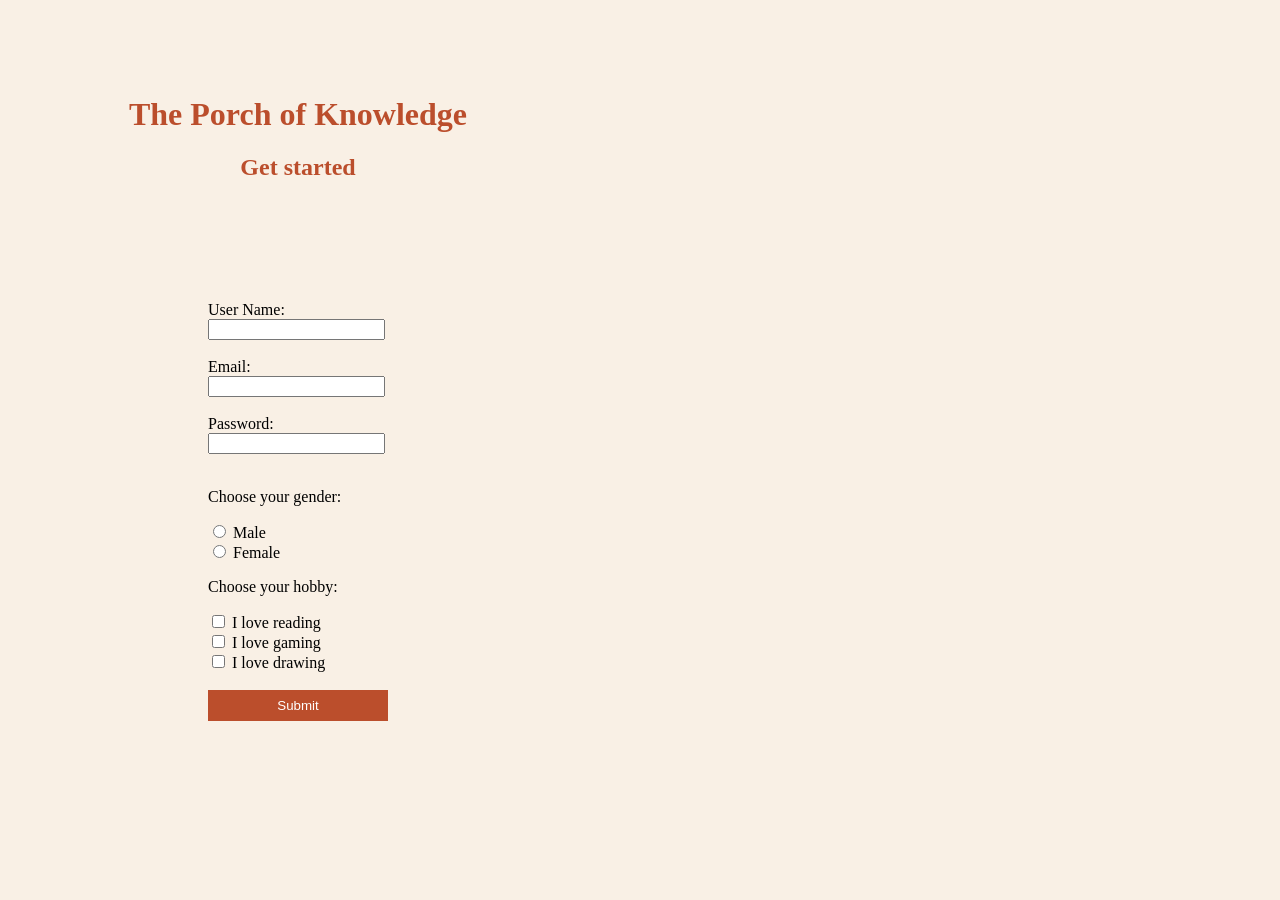
<file: index.html>
<!DOCTYPE html>
<html lang="ar">
<head>
    <meta charset="UTF-8">
    <meta name="viewport" content="width=device-width, initial-scale=1.0">
    <link rel="stylesheet" href="style.css">
    <title>The Porch of Knowledge</title>
</head>
<body class="page-one"> 
    <div class="field header">
        <h1>The Porch of Knowledge</h1>
        <h2>Get started</h2>
    </div>

    <div class="field">
        <form action="page2.html">
            <label>User Name:</label><br>
            <input type="text" name="uname" required><br><br>

            <label for="email">Email:</label><br>
            <input type="email" id="email" name="email" required><br><br>

            <label>Password:</label><br>
            <input type="password" name="pwd" required><br><br>

            <p>Choose your gender:</p>
            <input type="radio" id="male" name="gender" value="male">
            <label for="male">Male</label><br>
            <input type="radio" id="female" name="gender" value="female">
            <label for="female">Female</label><br>

            <p>Choose your hobby:</p>
            <input type="checkbox" name="hobby" value="Reading">
            <label>I love reading</label><br>
            <input type="checkbox" name="hobby" value="Gaming">
            <label>I love gaming</label><br>
            <input type="checkbox" name="hobby" value="Drawing">
            <label>I love drawing</label><br><br>

            <button type="submit" class="btn">Submit</button>
        </form>
    </div>
</body>
</html>
</file>
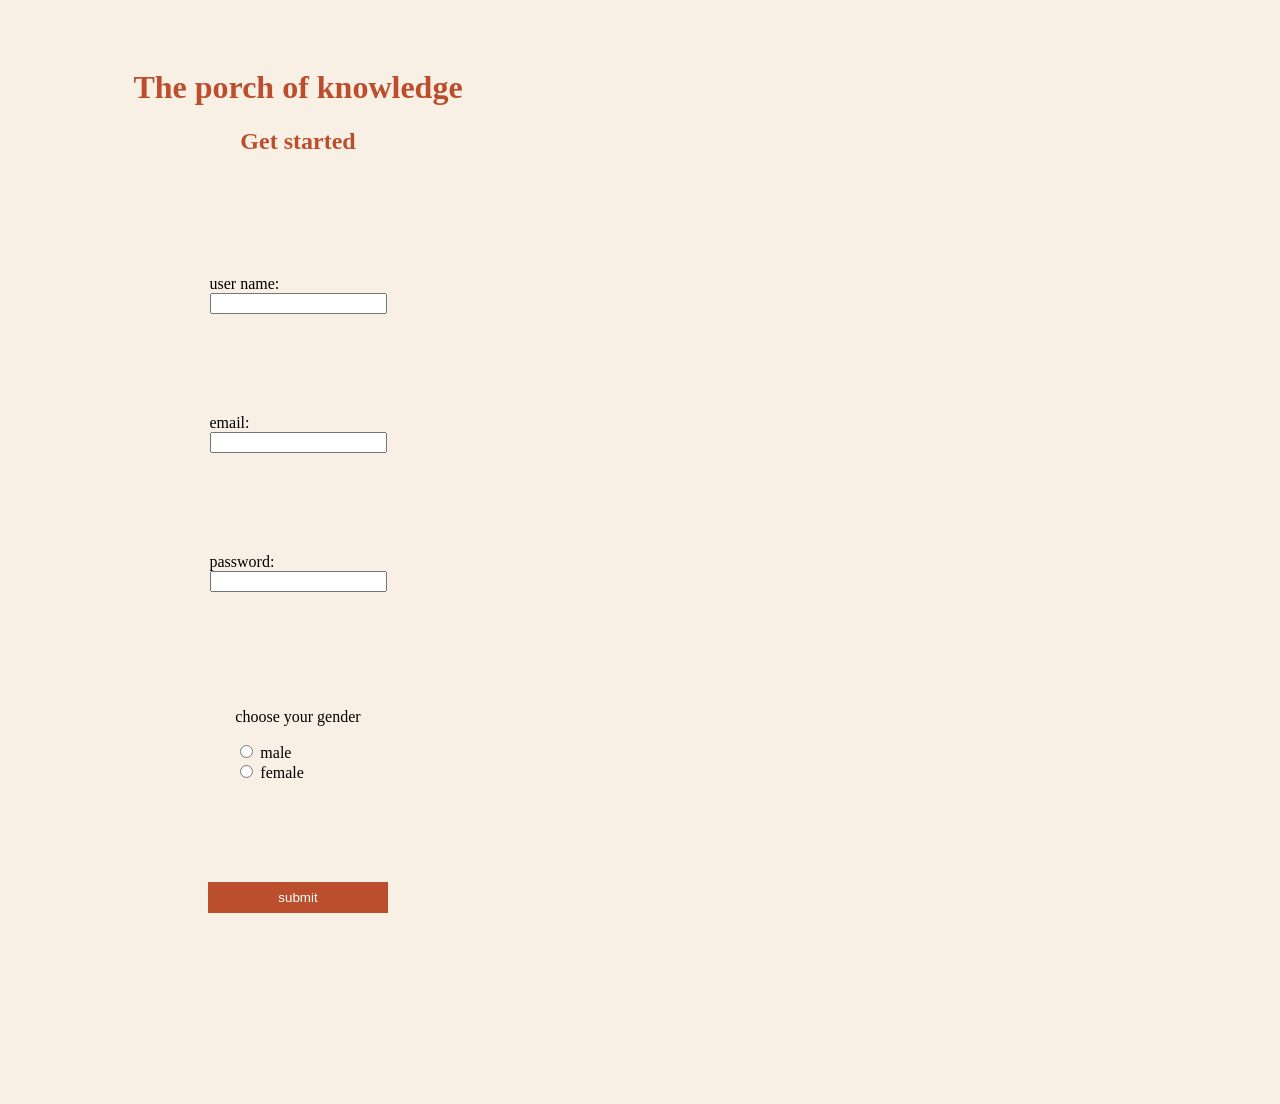
<file: index.html.html>
<!DOCTYPE html>
<html>
    <head>
        <link rel="stylesheet" href="style.css"/>
        <title>
            the porch of knowledge
        </title>
    </head>
    <body class="page-one"> 
        <div class="field header">
          <h1>The porch of knowledge</h1>
          <p><h2>Get started</h2> </p>
          </div>
         <div class="field">
<form>
<label>user name:</label><br>
<input type="text" name="uname"><br>

</form>
         </div>
         <div class="field">
<form>
    <label for="email">email:</label><br>
    <input type="email" id="email" name="email">
</form>
         </div>
         <div class="field">
         <form>
    <label>password:</label><br>
    <input type="password" name="pwd">
</form>
        </div>
        <div class="field">
        
         <p>
            choose your gender
         </p>
         <form>
            <input type="radio" name="gender" value="male">
            <label for="male">male</label><br>
            <input type="radio" name="gender" value="female">
            <lable for="female">female</lable><br>
            
            
         </form>
         </div>
         <div class="field">
          <form>
            <a href="page 2.html">
            <button type="submit" class="btn">submit</button>
            </a>
        </form>
         </div>
        <h1>
       
        </h1>
         </div>
    </body>
</html>
</file>
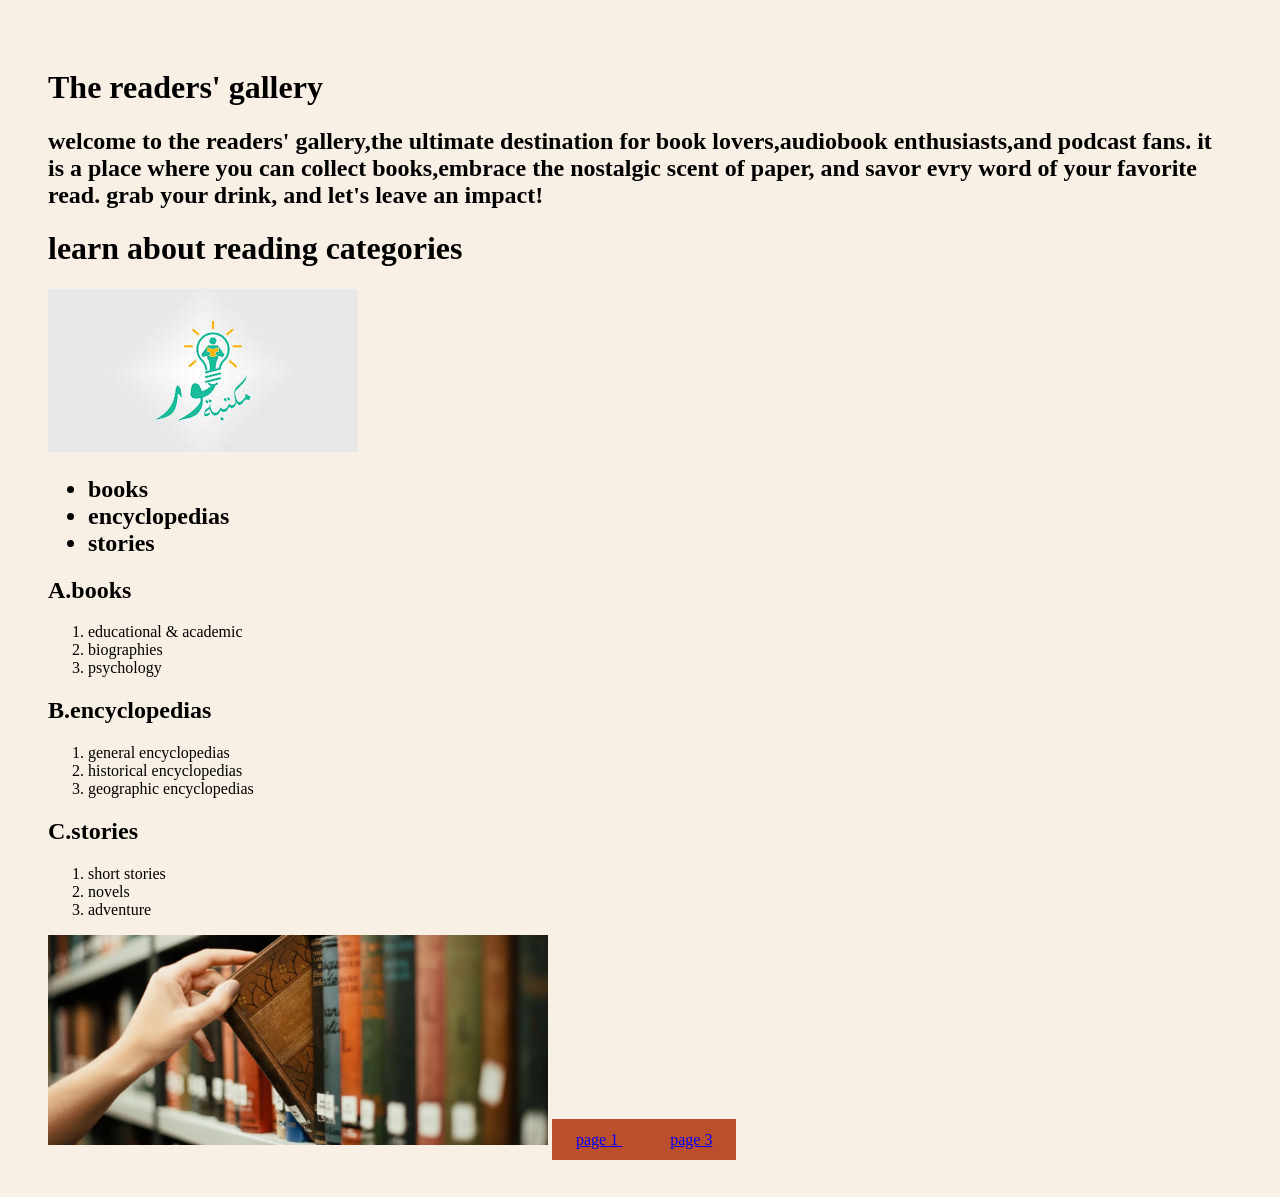
<file: page 2.html>
<!DOCTYPE html>
    <html>
        <head>
            <link rel="stylesheet" href="style.css">
           
               <title>
                library
               </title>
        </head>
    <body class="page-two">
        <div >
            <h1>
                The readers' gallery
            </h1>

      

       
        <h2>
        welcome to the readers' gallery,the ultimate destination for book lovers,audiobook enthusiasts,and podcast fans. it is a place where you can collect books,embrace the nostalgic scent of paper, and savor evry word of  your favorite read. grab your drink, and let's leave an impact!
       </h2>
     
       </div>    
    
        <h1>
            learn about reading categories
            

        </h1>
        <div class="containar">
        <a href="https://www.noor-book.com" target="_blank">
            <img src="noor.jpg" alt="Noor-Book"/>
        </a>
        </div>
     
     <ul>
        <h2>
        <li>
            books
        </li>
        <li>
            encyclopedias
        </li>
        <li>
            stories
        </li>
        </h2>
     </ul>
        
     
        <h2>
            A.books 
        </h2>
        
            <ol>
                <li>
                    educational & academic
                </li>
                <li>
                    biographies
                </li>
                <li>
                    psychology
                </li>

            </ol>
            <h2>
                B.encyclopedias
            </h2>
            <ol>
                <li>
                    general encyclopedias 
                </li>
                <li>
                    historical encyclopedias
                </li>
                <li>
                    geographic encyclopedias
                </li>
            </ol>
            <h2>
                C.stories
            </h2>
            <ol>
                <li>
                    short stories
                </li>
                <li>
                    novels
                </li>
                <li>
                    adventure
                </li>

            </ol>
            <img src="book.webp " width="500px">
            
              
                <a href="pages/page1.html"    
                    class="back-btn">page 1 
                    
                </a>
               </a>
                <a href="pages/page 3.html"    
                    class="back-btn">page 3
                    
                </a>
    </body>

    </html>
</file>
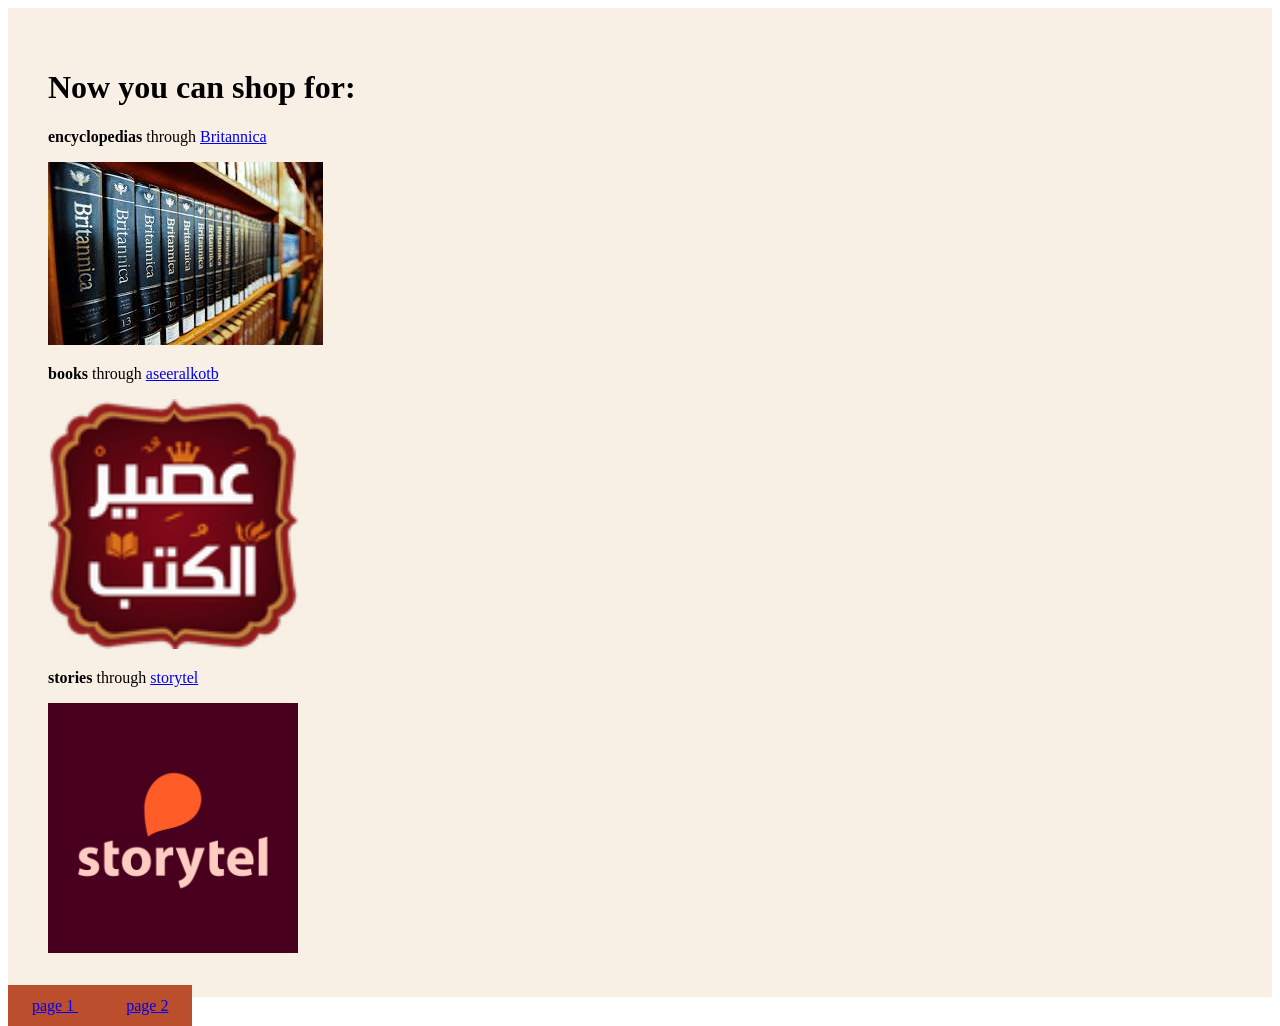
<file: page 3.html>
<!DOCTYPE html>
<html>
        <head>
            <link rel="stylesheet" href="style.css">
           
               <title>
               shopping
               </title>
        </head>
        <body>
         <div class="page-three">
         <h1> 
         Now you can shop for:
         </h1>
         
         
         <p>
        <strong>
          encyclopedias  
        </strong>through
        <a href="https://store.britannica.com/">Britannica</a>
         
         </p>
 <img src="alaa.jpg">
          <p>
        <strong>
         books  
        </strong>through
        <a href="https://www.aseeralkotb.com/">aseeralkotb</a>
         </p>
         <img src="asmaa.png" width="250px">
         <p>
        <strong>
          stories  
        </strong>through
        <a href="https://www.storytel.com/">storytel</a>
         </p>
         <img src="ashrakat.png" width="250px">
         </div> 
           <a href="pages/page1.html"    
                    class="back-btn">page 1 
                    
                </a>
                <a href="pages/page 2.html"    
                    class="back-btn">page 2 
                    
                </a>
               
        </body>
</file>
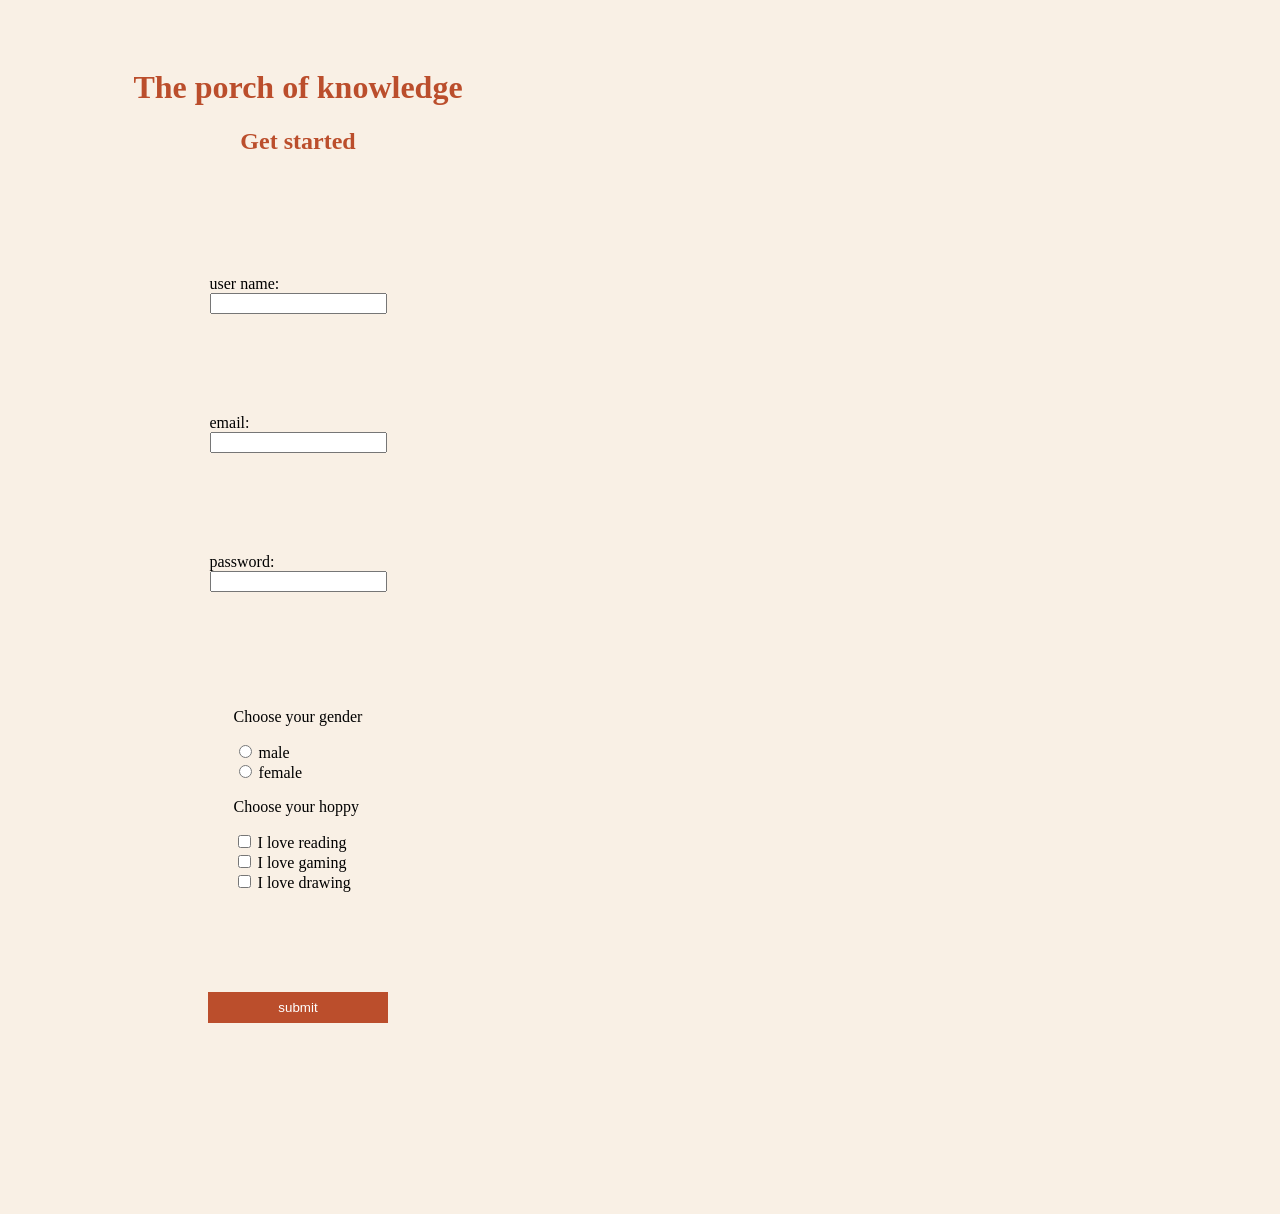
<file: page1.html>
<!DOCTYPE html>
<html>
    <head>
        <link rel="stylesheet" href="style.css"/>
        <title>
            the porch of knowledge
        </title>
        </title>
    </head>
    <body class="page-one"> 
        <div class="field header">
          <h1>The porch of knowledge</h1>
          <p><h2>Get started</h2> </p>
          </div>
         <div class="field">
<form>
<label>user name:</label><br>
<input type="text" name="uname"><br>

</form>
         </div>
         <div class="field">
<form>
    <label for="email">email:</label><br>
    <input type="email" id="email" name="email">
</form>
         </div>
         <div class="field">
         <form>
    <label>password:</label><br>
    <input type="password" name="pwd">
</form>
        </div>
        <div class="field">
        
         <p>
            Choose your gender
         </p>
         <form>
            <input type="radio" name="gender" value="male">
            <label for="male">male</label><br>
            <input type="radio" name="gender" value="female">
            <lable for="female">female</lable><br>
            <p>
                Choose your hoppy
            </p>
            <form>
                <input type="checkbox" name="vehicle1" value="Reading">
                <label>
                    I love reading</label><br>
                    <input type="checkbox" name="vehicle2" value="Gaming">
                    <label> I love gaming </label><br>
                    <input type="checkbox" name="vehicle3" value="Drawing">
                    <label> I love drawing</label><br>
   
                </form>
            </form>     
         </form>
         </div>
         <div class="field">
         <form action="page2.html">
          
            <button type="submit" class="btn">submit</button>
            
         </form>
         </div>
        <h1>
       
        </h1>
         </div>
    </body>                                            
</html>
</file>
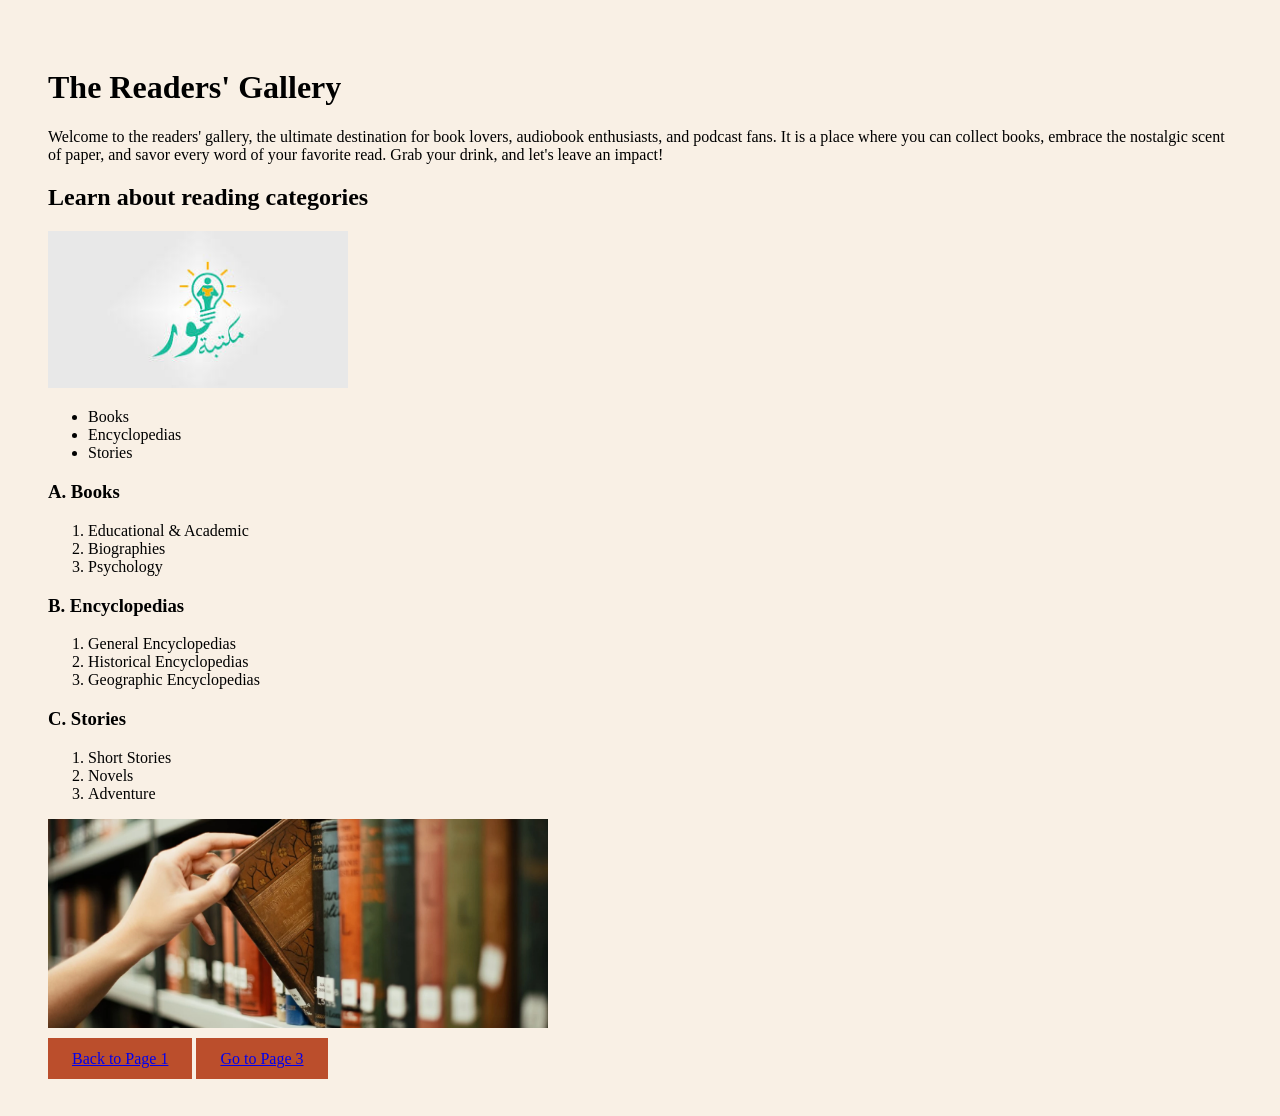
<file: page2.html>
<!DOCTYPE html>
<html lang="ar">
<head>
    <meta charset="UTF-8">
    <link rel="stylesheet" href="style.css">
    <title>Library</title>
</head>
<body class="page-two">
    <div>
        <h1>The Readers' Gallery</h1>
        <p>Welcome to the readers' gallery, the ultimate destination for book lovers, audiobook enthusiasts, and podcast fans. It is a place where you can collect books, embrace the nostalgic scent of paper, and savor every word of your favorite read. Grab your drink, and let's leave an impact!</p>
    </div>    

    <h2>Learn about reading categories</h2>
    <div class="container">
        <a href="https://www.noor-book.com" target="_blank">
            <img src="noor.jpg" alt="Noor-Book" width="300">
        </a>
    </div>
 
    <ul>
        <li>Books</li>
        <li>Encyclopedias</li>
        <li>Stories</li>
    </ul>
    
    <h3>A. Books</h3>
    <ol>
        <li>Educational & Academic</li>
        <li>Biographies</li>
        <li>Psychology</li>
    </ol>

    <h3>B. Encyclopedias</h3>
    <ol>
        <li>General Encyclopedias</li>
        <li>Historical Encyclopedias</li>
        <li>Geographic Encyclopedias</li>
    </ol>

    <h3>C. Stories</h3>
    <ol>
        <li>Short Stories</li>
        <li>Novels</li>
        <li>Adventure</li>
    </ol>

    <img src="book.webp" width="500px">
    <br><br>
    
    <a href="index.html" class="back-btn">Back to Page 1</a>
    <a href="page3.html" class="back-btn">Go to Page 3</a>
</body>
</html>
</file>
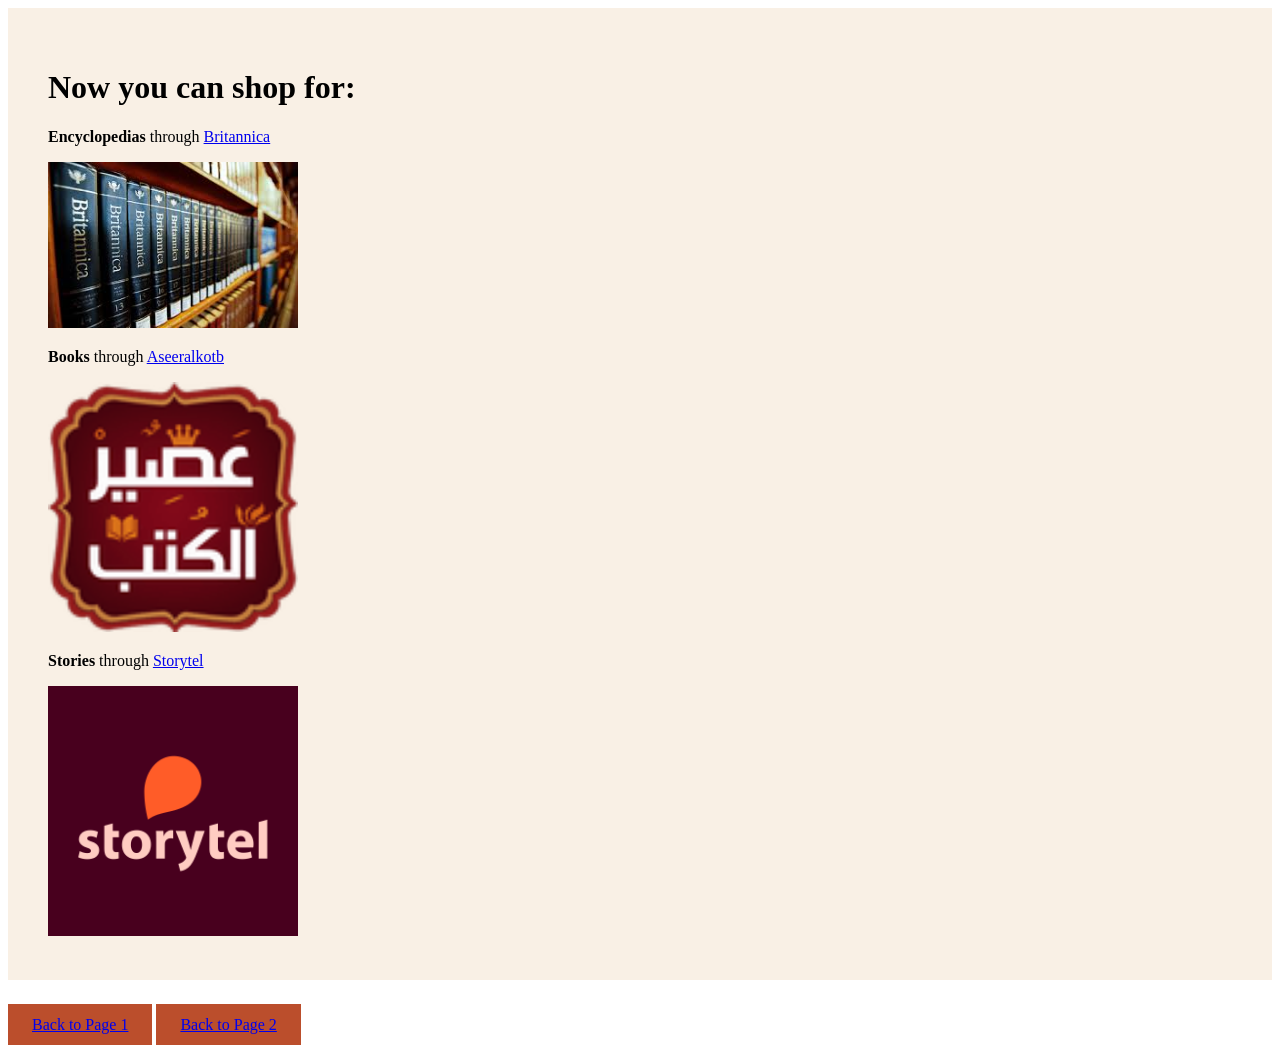
<file: page3.html>
<!DOCTYPE html>
<html lang="ar">
<head>
    <meta charset="UTF-8">
    <link rel="stylesheet" href="style.css">
    <title>Shopping</title>
</head>
<body>
    <div class="page-three">
        <h1>Now you can shop for:</h1>
        
        <p><strong>Encyclopedias</strong> through <a href="https://store.britannica.com/">Britannica</a></p>
        <img src="alaa.jpg" width="250px">

        <p><strong>Books</strong> through <a href="https://www.aseeralkotb.com/">Aseeralkotb</a></p>
        <img src="asmaa.png" width="250px">

        <p><strong>Stories</strong> through <a href="https://www.storytel.com/">Storytel</a></p>
        <img src="ashrakat.png" width="250px">
    </div> 

    <br><br>
    <a href="index.html" class="back-btn">Back to Page 1</a>
    <a href="page2.html" class="back-btn">Back to Page 2</a>
</body>
</html>
</file>
<file: style.css>
.page-one{
    min-height: 800px;
    display: flex;
    flex-direction: column;
    align-items: center;
    justify-content: center;
    background-color: rgb(249, 240, 229);
    padding: 40px;
    width: 500px;

}
.field{
    margin-bottom: 100px;
   
}
.header{
   color: rgb(187, 78, 44);
 text-align: center;
}
.btn{
    background-color: rgb(187, 78, 44);
    color: white;
    border: none;
    padding: 8px 20px;
    cursor: pointer;
    width: 180px;
}
.page-two{
    background-color: rgb(249, 240, 229);
     padding: 40px;
   
}
.back-btn{
    background-color: rgb(187, 78, 44);
    padding: 12px 24px;
    border:none ;
     cursor: pointer;
}
.page-three{
     padding: 40px;
    background-color: rgb(249, 240, 229);
}
.container {
    display: flex;

}
</file>
